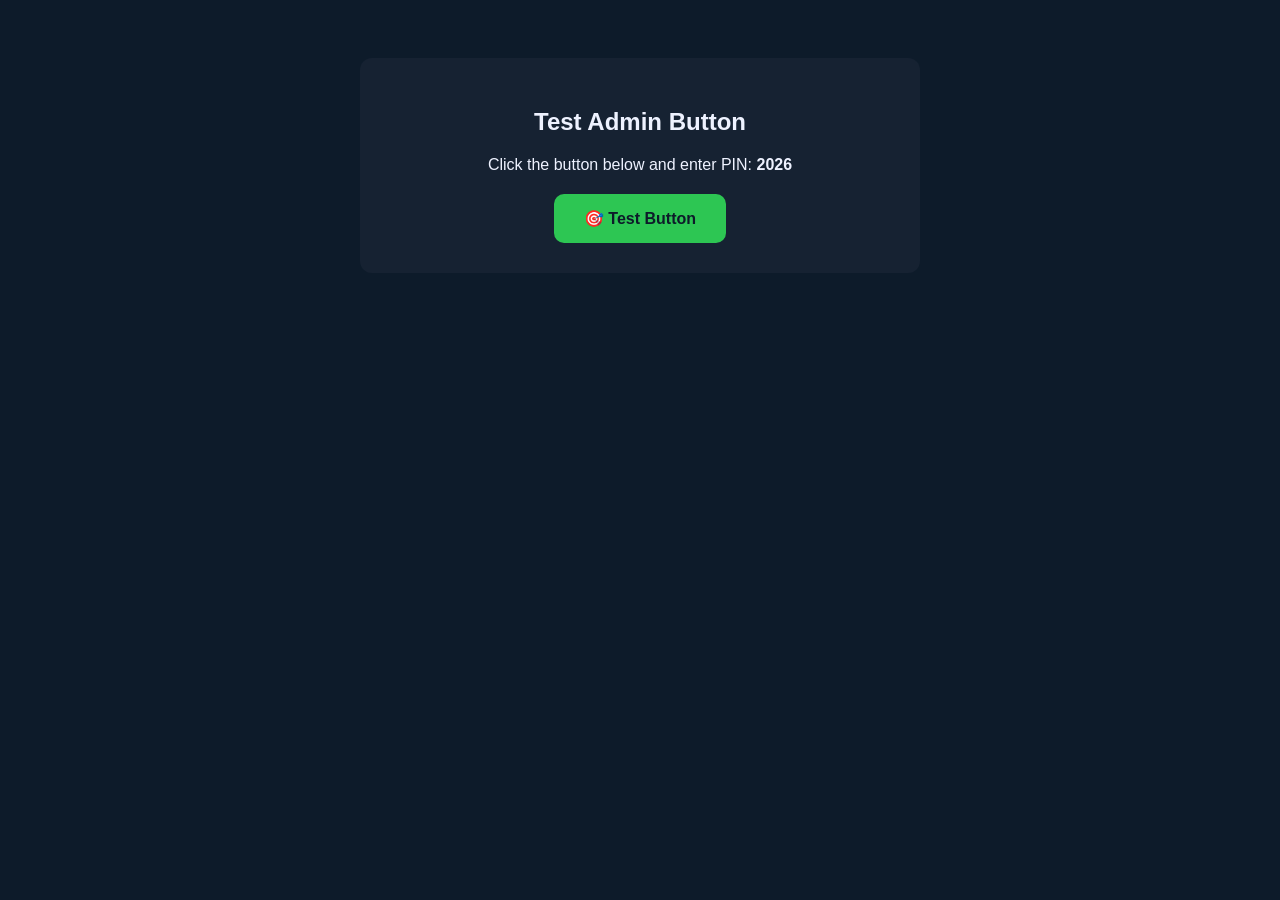
<file: test-admin-button.html>
<!DOCTYPE html>
<html>
<head>
    <meta charset="UTF-8">
    <title>Test Admin Button</title>
    <style>
        body { background: #0D1B2A; color: #EEF2FF; font-family: sans-serif; padding: 50px; }
        .btn { background: #2DC653; color: #0D1B2A; border: none; padding: 15px 30px; 
               border-radius: 10px; cursor: pointer; font-weight: bold; font-size: 16px; }
        .card { background: #162232; padding: 30px; border-radius: 12px; max-width: 500px; margin: 0 auto; }
        .hidden { display: none; }
    </style>
</head>
<body>
    <div id="screen-auth" class="card">
        <h2 style="text-align:center">Test Admin Button</h2>
        <p style="text-align:center; margin: 20px 0;">Click the button below and enter PIN: <strong>2026</strong></p>
        <div style="text-align:center">
            <button class="btn" onclick="(function(){const p=prompt('PIN Administrador:');if(p==='2026'){document.getElementById('screen-auth').classList.add('hidden');document.getElementById('screen-host-create').classList.remove('hidden');}else if(p){alert('PIN incorreto');}})()">
                🎯 Test Button
            </button>
        </div>
    </div>

    <div id="screen-host-create" class="card hidden">
        <h2 style="text-align:center; color: #2DC653;">✅ IT WORKS!</h2>
        <p style="text-align:center; margin-top: 20px;">The admin PIN check is working correctly.</p>
        <p style="text-align:center; margin-top: 20px;">
            <button class="btn" onclick="document.getElementById('screen-host-create').classList.add('hidden');document.getElementById('screen-auth').classList.remove('hidden');">
                ← Go Back
            </button>
        </p>
    </div>
</body>
</html>
</file>
